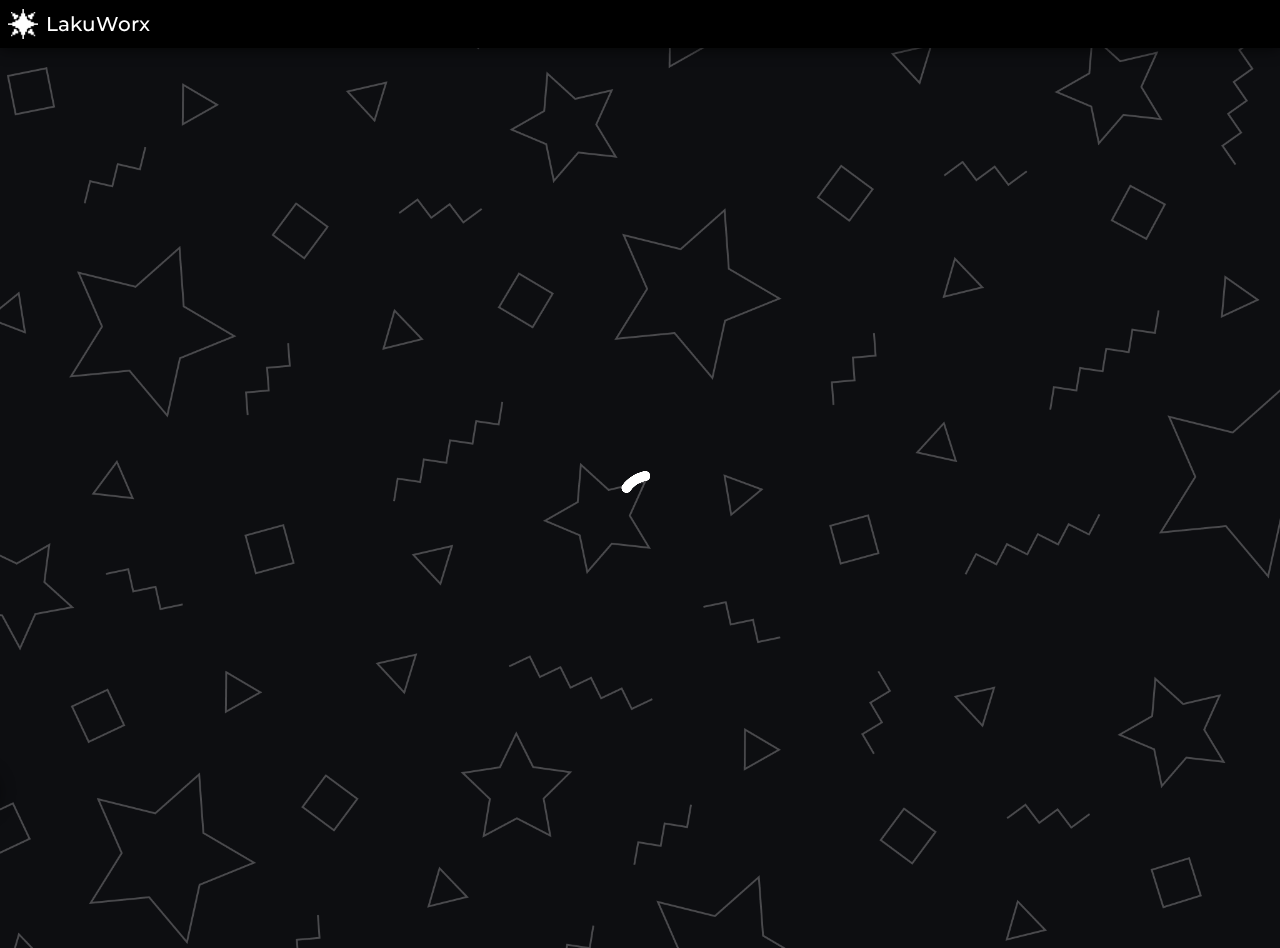
<file: index.html>
<!DOCTYPE html>
<html lang="ru">
    <head>
        <meta charset="utf-8">

        <link rel="shortcut icon" type="image/x-icon" href="content/images/favicon.ico?v=13122024">
        <link rel="stylesheet"    type="text/css"     href="css/pages/index.css?v=13122024">

        <meta name="viewport" content="width=device-width, initial-scale=1.0">

        <script src="js/page.js?v=131220242142"></script>
        <script src="js/server.js?v=131220242142"></script>

        <title>TG LoggerView</title>
    </head>
    <body>
        <header class="no-select">
            <div id="logo" onclick="window.location.href='index.html'" title="Перейти на главную страницу">
                <div id="logo-icon"></div><div id="logo-text">LakuWorx</div>
            </div>
        </header>

        <div id="scroll-to-top" title="На самый верх" onclick="window.scrollTo({ top: 0, behavior: 'smooth' });"></div>

        <content>
            <div id="main-content">
                <video autoplay loop muted style="width: 128px; height: 128px;" id="webm">
                    <source src="content/webm/loading.webm" type="video/webm">
                </video>
            </div>
        </content>

        <script>
            window.onload = async () => {
                const savedFingerprint = localStorage.getItem("session_token");
                if (savedFingerprint) {
                    checkLogin();
                }
            };
        </script>
    </body>
</html>
</file>
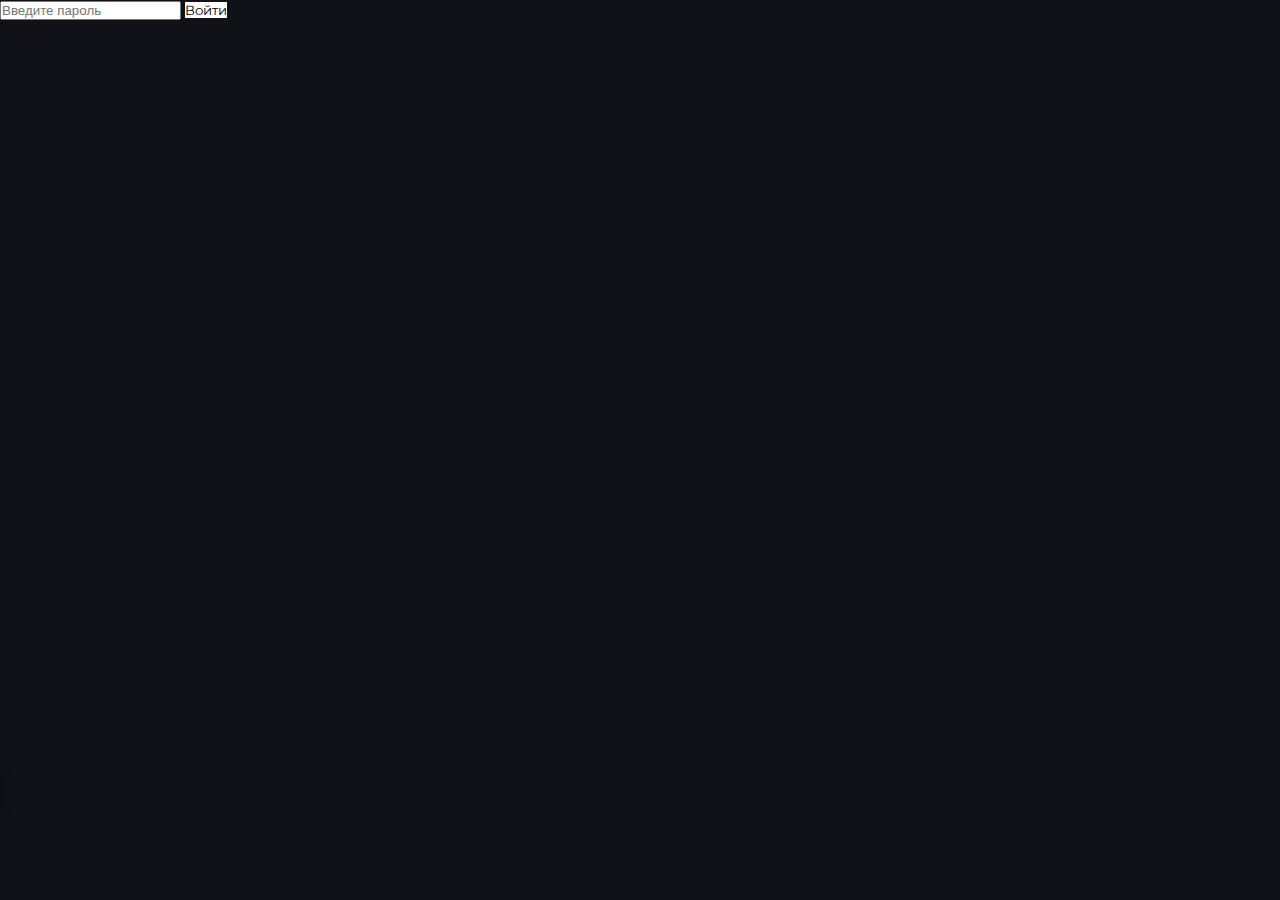
<file: login.html>
<!DOCTYPE html>
<html>
    <head>
        <meta charset="utf-8">

        <link rel="shortcut icon" type="image/x-icon" href="content/images/favicon.ico?v=13122024">
        <link rel="stylesheet"    type="text/css"     href="css/pages/index.css?v=13122024">

        <meta name="viewport" content="width=device-width, initial-scale=1.0">

        <script src="js/page.js?v=131220242142"></script>
        <script src="js/server.js?v=131220242142"></script>

        <title>Log In</title>
    </head>

    <body>
        <div id="scroll-to-top" title="На самый верх" onclick="window.scrollTo({ top: 0, behavior: 'smooth' });"></div>

        <input id="input_password" placeholder="Введите пароль">
        <button id="loginBtn">Войти</button>
        <pre id="result"></pre>

        <script>
            window.onload = async () => {
                const savedFingerprint = localStorage.getItem("session_token");
                if (savedFingerprint) {
                    checkLogin();
                }
            };
        </script>
    </body>
</html>
</file>
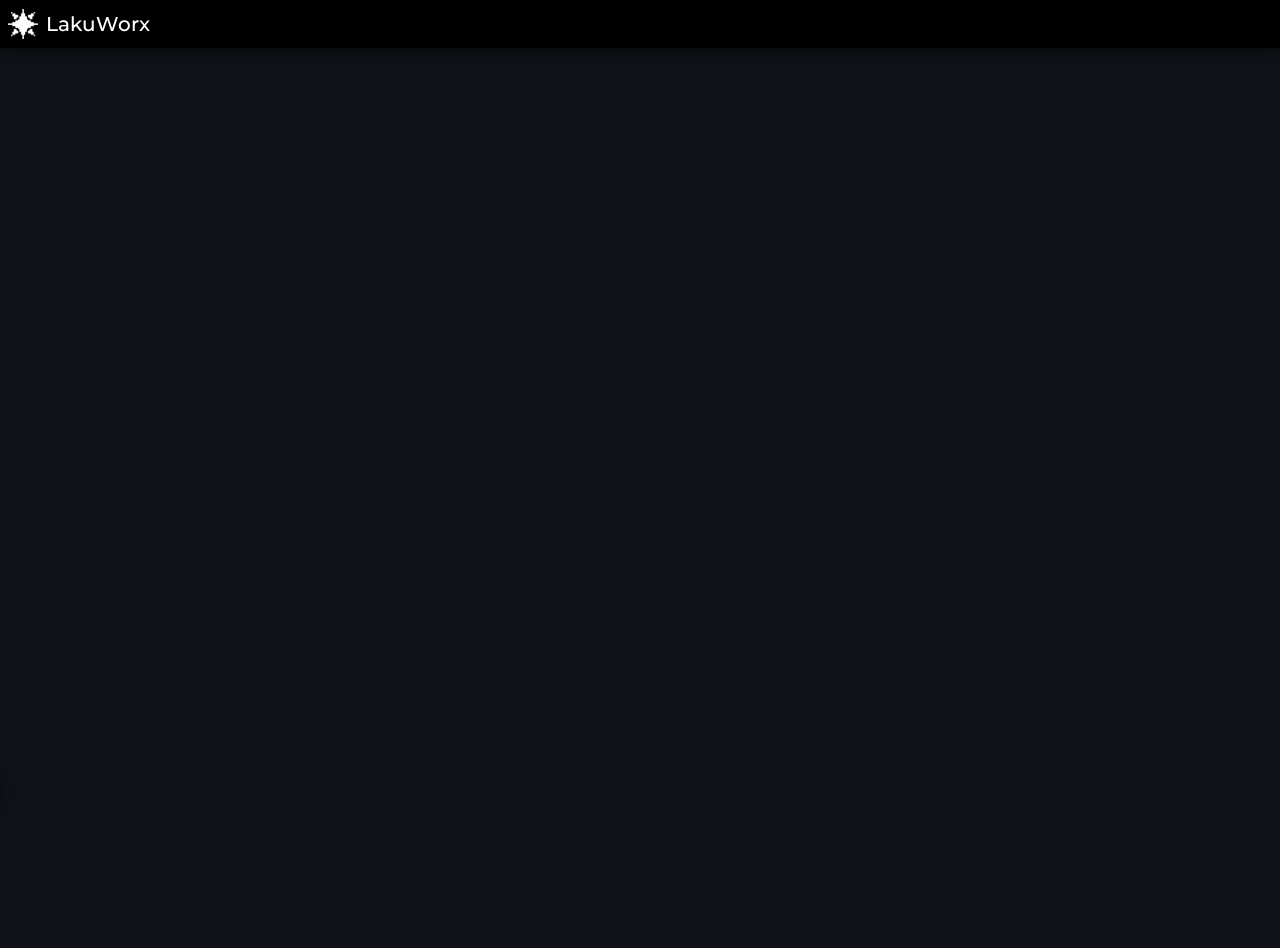
<file: view.html>
<!DOCTYPE html>
<html>
    <head>
        <meta charset="utf-8">

        <link rel="shortcut icon" type="image/x-icon" href="content/images/favicon.ico?v=13122024">
        <link rel="stylesheet"    type="text/css"     href="css/pages/about.css?v=13122024">

        <meta name="viewport" content="width=device-width, initial-scale=1.0">

        <script src="js/page.js?v=131220242142"></script>
        <script src="js/server.js?v=131220242142"></script>

        <title>View</title>
    </head>

    <body>
        <header class="no-select">
            <div id="logo" onclick="window.location.href='index.html'" title="Перейти на главную страницу">
                <div id="logo-icon"></div><div id="logo-text">LakuWorx</div>
            </div>
        </header>

        <div id="scroll-to-top" title="На самый верх" onclick="window.scrollTo({ top: 0, behavior: 'smooth' });"></div>

        <content>
            <pre id="result"></pre>
        </content>

        <script>
            window.onload = async () => {
                const savedFingerprint = localStorage.getItem("session_token");
                if (savedFingerprint) {
                    checkLogin();
                }
            };
        </script>
    </body>
</html>
</file>
<file: css/pages/index.css>
@import url("../main.css");
@import url("../page.css");


content {
    font-family: "montserrat-regular";
    font-size: 20px;
    line-height: 1.4;

    flex: 1;
    display: flex;
    justify-content: center;
    align-items: center;
    flex-direction: column;
    text-align: center;
    position: relative;
    overflow: hidden;
    padding-left: 48px;
    padding-right: 48px;

    background-image: url("../../content/images/background-1.png");
    background-size: cover;
    background-position: center;
    background-repeat: no-repeat;
}
</file>
<file: css/pages/about.css>
@import url("../main.css");
@import url("../page.css");

content #main-content {
    font-family: "montserrat-regular";
    font-size: 20px;
    line-height: 1.4;

    flex: 1;
    display: flex;
    justify-content: center;
    align-items: center;
    flex-direction: column;
    text-align: center;
    position: relative;
    overflow: hidden;
    padding-left: 48px;
    padding-right: 48px;

    background-image: url("../../content/images/background-1.png");
    background-size: cover;
    background-position: center;
    background-repeat: no-repeat;
}

content #main-content #webm {
    margin-bottom: 24px;
}

content #main-content #go-back {
    margin-top: 24px;
}
</file>
